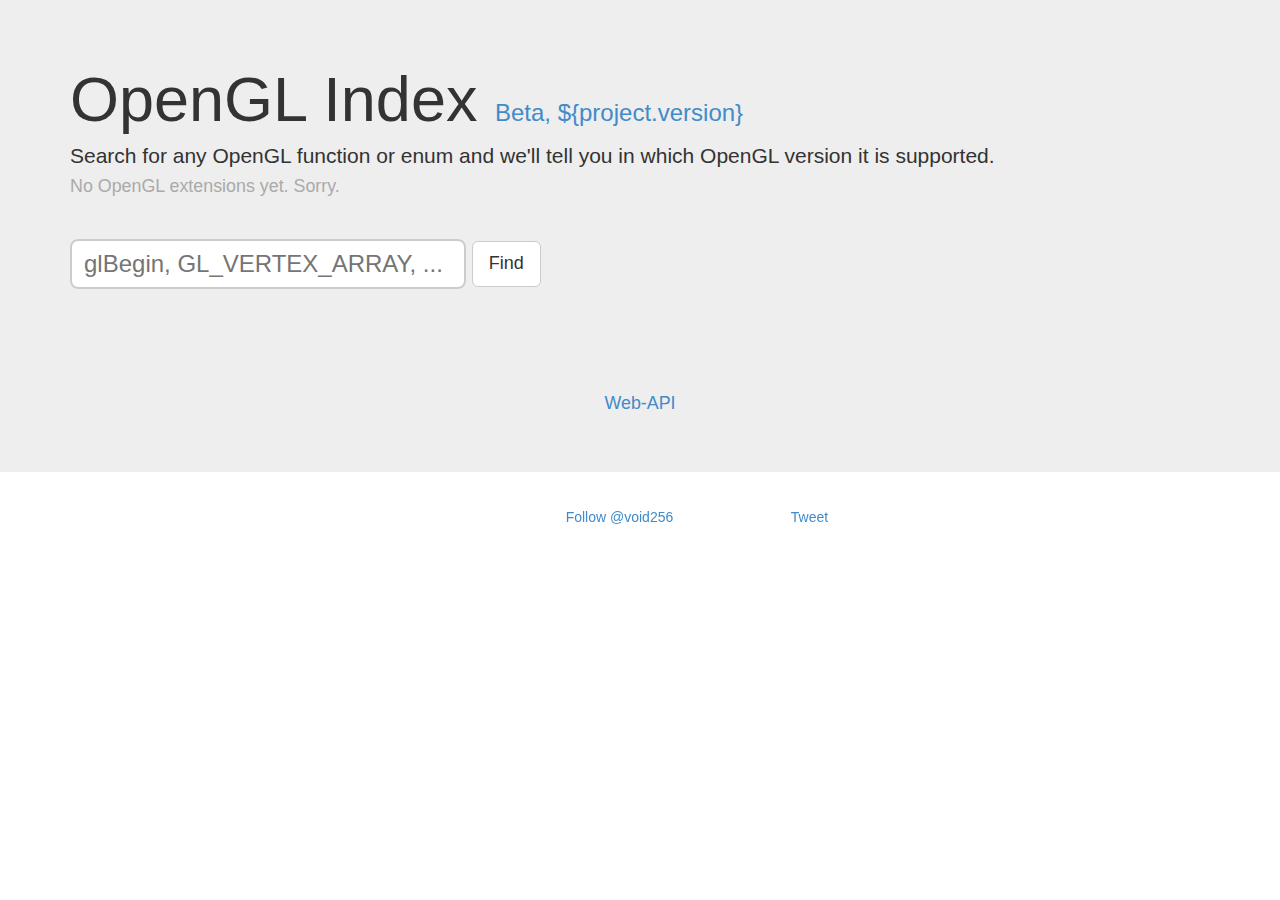
<file: src/main/webapp/index.html>
<!DOCTYPE html>
<html>
  <head>
    <title>OpenGL Index</title>
    <meta name="viewport" content="width=device-width, initial-scale=1.0">
    <!-- Bootstrap -->
    <link href="css/bootstrap.min.css" rel="stylesheet" media="screen">
    <link href="typeahead.js-bootstrap.css" rel="stylesheet" media="screen">
    <link href="index.css" rel="stylesheet" media="screen">
    <!-- HTML5 shim and Respond.js IE8 support of HTML5 elements and media queries -->
    <!--[if lt IE 9]>
      <script src="../../assets/js/html5shiv.js"></script>
      <script src="../../assets/js/respond.min.js"></script>
    <![endif]-->

    <script src="js/jquery-1.10.2.js"></script>
    <script src="js/bootstrap.js"></script>
    <script src="js/typeahead.min.js"></script>
  </head>
  <body>
    <div class="jumbotron">
      <div class="container">
        <h1>OpenGL Index <small><a href="changelog.html">Beta, ${project.version}</a></small></h1>
        <p>Search for any OpenGL function or enum and we'll tell you in which OpenGL version it is supported. <br><small style="color: #aaa">No OpenGL extensions yet. Sorry.</small><br><br></p>
        <div class="row">
          <div class="col-lg-6">
            <div class="input-group">
              <form id="target" action="destination.html">
                <input id="search-input" class="typeahead" type="text" placeholder="glBegin, GL_VERTEX_ARRAY, ..."/>
                <button type="submit" class="btn btn-default btn-lg">
                  <span>Find</span>
                </button>
              </form>
            </div><!-- /input-group -->
          </div><!-- /.col-lg-6 -->
        </div><!-- /.row -->
      </div>
      <div id="result-parent" class="container" style="font-size: 12px; display: none">
        <p>&nbsp;</p>
        <h4>Results:</h4>
        <div id="result"></div>
      </div>
      <div class="text-center">
        <br><br>
        <small><a href="api/">Web-API</a></small>
      </div>
    </div>
    <div class="text-center">
      <iframe src="http://ghbtns.com/github-btn.html?user=void256&repo=index.gl&type=watch" allowtransparency="true" frameborder="0" scrolling="0" width="53" height="20"></iframe>
      <iframe src="http://ghbtns.com/github-btn.html?user=void256&repo=index.gl&type=fork" allowtransparency="true" frameborder="0" scrolling="0" width="53" height="20"></iframe>
    
      <a href="https://twitter.com/void256" class="twitter-follow-button" data-show-count="false">Follow @void256</a>
      <script>!function(d,s,id){var js,fjs=d.getElementsByTagName(s)[0],p=/^http:/.test(d.location)?'http':'https';if(!d.getElementById(id)){js=d.createElement(s);js.id=id;js.src=p+'://platform.twitter.com/widgets.js';fjs.parentNode.insertBefore(js,fjs);}}(document, 'script', 'twitter-wjs');</script>
      
      <script id='fbnaiqq'>(function(i){var f,s=document.getElementById(i);f=document.createElement('iframe');f.src='//api.flattr.com/button/view/?uid=void256&button=compact&url=http%3A%2F%2Findex.gl';f.title='Flattr';f.height=20;f.width=110;f.style.borderWidth=0;s.parentNode.insertBefore(f,s);})('fbnaiqq');</script>

      <a href="https://twitter.com/share" class="twitter-share-button" data-via="void256">Tweet</a>
      <script>!function(d,s,id){var js,fjs=d.getElementsByTagName(s)[0],p=/^http:/.test(d.location)?'http':'https';if(!d.getElementById(id)){js=d.createElement(s);js.id=id;js.src=p+'://platform.twitter.com/widgets.js';fjs.parentNode.insertBefore(js,fjs);}}(document, 'script', 'twitter-wjs');</script>
    </div>
    <script type="text/javascript">
      $(document).ready(
        function(){
          $("#result-parent").hide();

          $("#target").submit(function( event ) {
            $('#search-input').trigger('blur');
            getData($("#search-input").val());
            event.preventDefault();
          });

          $('#search-input').bind('typeahead:selected', function(obj, datum) {
            getData(datum.value);  
          });

          var getData = function(gl) {
            $.getJSON("api/gl/" + gl)
              .done(function( data ) {
                if (!data) {
                  $('#result').html("Sorry but it seems like we didn't find anything about '" + gl + "' :(");
                  $("#result-parent").show();
                  return;
                }

                var content = '<div class="panel panel-primary">';
                content += '<div class="panel-heading" style="padding: 5px 10px;">';
                content += data.glName;
                content += '</div>';
                content += '<table class="table table-condensed table-hover table-bordered table-striped">';

                var headerRow = '<th><div class="text-center">API</div></th>';
                $.each(data.versions, function(i, version) {
                  headerRow += '<th><div class="text-center">' + version + '</div></th>';
                });
                content += '<tr>' + headerRow + '</tr>';

                $.each(data.list, function(i, info) {
                  var dataRow = '<td>' + info.api + '</td>';
                  $.each(info.supported, function(j, supported) {
                    if (supported == 'Y') {
                      dataRow += '<td class="success"><div class="text-center">' + supported + '</div></td>';
                    } else if (supported == 'N') {
                      dataRow += '<td class="danger"><div class="text-center">' + supported + '</div></td>';
                    } else {
                      dataRow += '<td><div class="text-center">' + supported + '</div></td>';
                    }
                  });
                  content += '<tr>' + dataRow + '</tr>';
                });

                content += '</table>';
                content += '</div>';

                $('#result').html(content);
                $("#result-parent").show();
              })
              .fail(function( jqxhr, textStatus, error ) {
                var err = textStatus + ", " + error;
                console.log( "Request Failed: " + err );
              });
          };

          var footerDom = $('<div>', { id: "dropdown-footer", class: "text-right dropdown-footer"});
          $('#search-input').typeahead([{
            remote: {
              url: 'api/find?q=%QUERY',
              filter: function (response) {
                $('#dropdown-footer').html(response.stats)
                return response.result;
              }
            },
            limit: 10,
            footer: footerDom
          }]);
        });
    </script>
  </body>
</html>
</file>
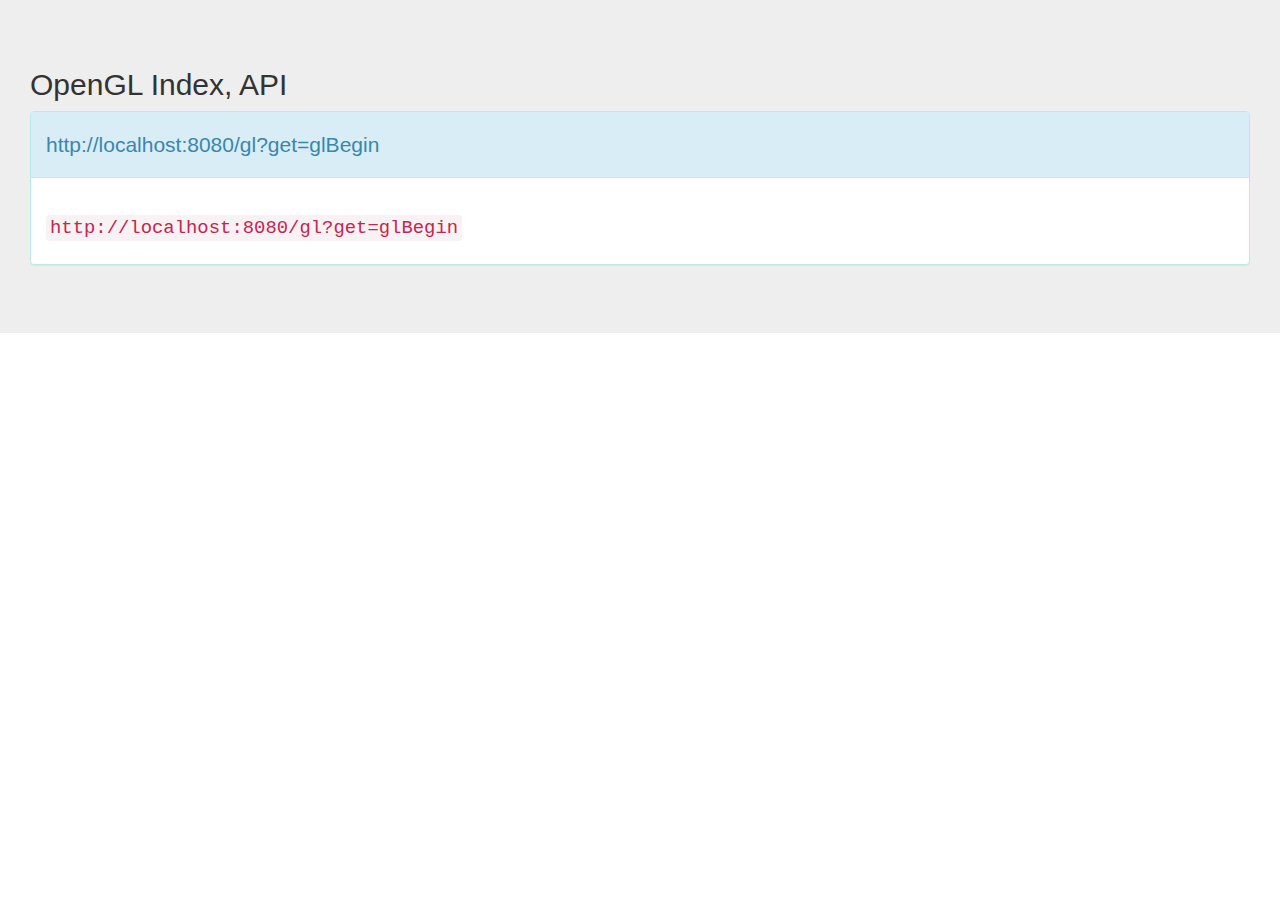
<file: src/main/webapp/api.html>
<!DOCTYPE html>
<html>
  <head>
    <title>OpenGL Index, Versions</title>
    <meta name="viewport" content="width=device-width, initial-scale=1.0">
    <!-- Bootstrap -->
    <link href="css/bootstrap.min.css" rel="stylesheet" media="screen">
    <link href="typeahead.js-bootstrap.css" rel="stylesheet" media="screen">
    <link href="index.css" rel="stylesheet" media="screen">
    <!-- HTML5 shim and Respond.js IE8 support of HTML5 elements and media queries -->
    <!--[if lt IE 9]>
      <script src="../../assets/js/html5shiv.js"></script>
      <script src="../../assets/js/respond.min.js"></script>
    <![endif]-->

    <script src="js/jquery-1.10.2.js"></script>
    <script src="js/bootstrap.js"></script>
  </head>
  <body>
    <div class="jumbotron">
      <h2>OpenGL Index, API</h2>
      <div class="panel panel-info">
        <div class="panel-heading">http://localhost:8080/gl?get=glBegin</div>
        <div class="panel-body">
          <p></p>
          <code>http://localhost:8080/gl?get=glBegin</code>
        </div>
      </div>
    </div>
  </body>
</html>
</file>
<file: src/main/webapp/index.css>
.typeahead,
.tt-query,
.tt-hint {
  width: 396px;
  height: 50px;
  padding: 8px 12px;
  font-size: 24px;
  line-height: 30px;
  border: 2px solid #ccc;
  -webkit-border-radius: 8px;
     -moz-border-radius: 8px;
          border-radius: 8px;
  outline: none;
}

.typeahead {
  background-color: #fff;
}

.typeahead:focus {
  border: 2px solid #0097cf;
}

.dropdown-footer {
  font-size: 0.6em;
  line-height: 1em;
  padding: 4px 5px 1px 5px;
  border-width: 1px 0px 0px 0px;
  border-color: #eee;
  border-style: solid;
  color: #888;
}
</file>
